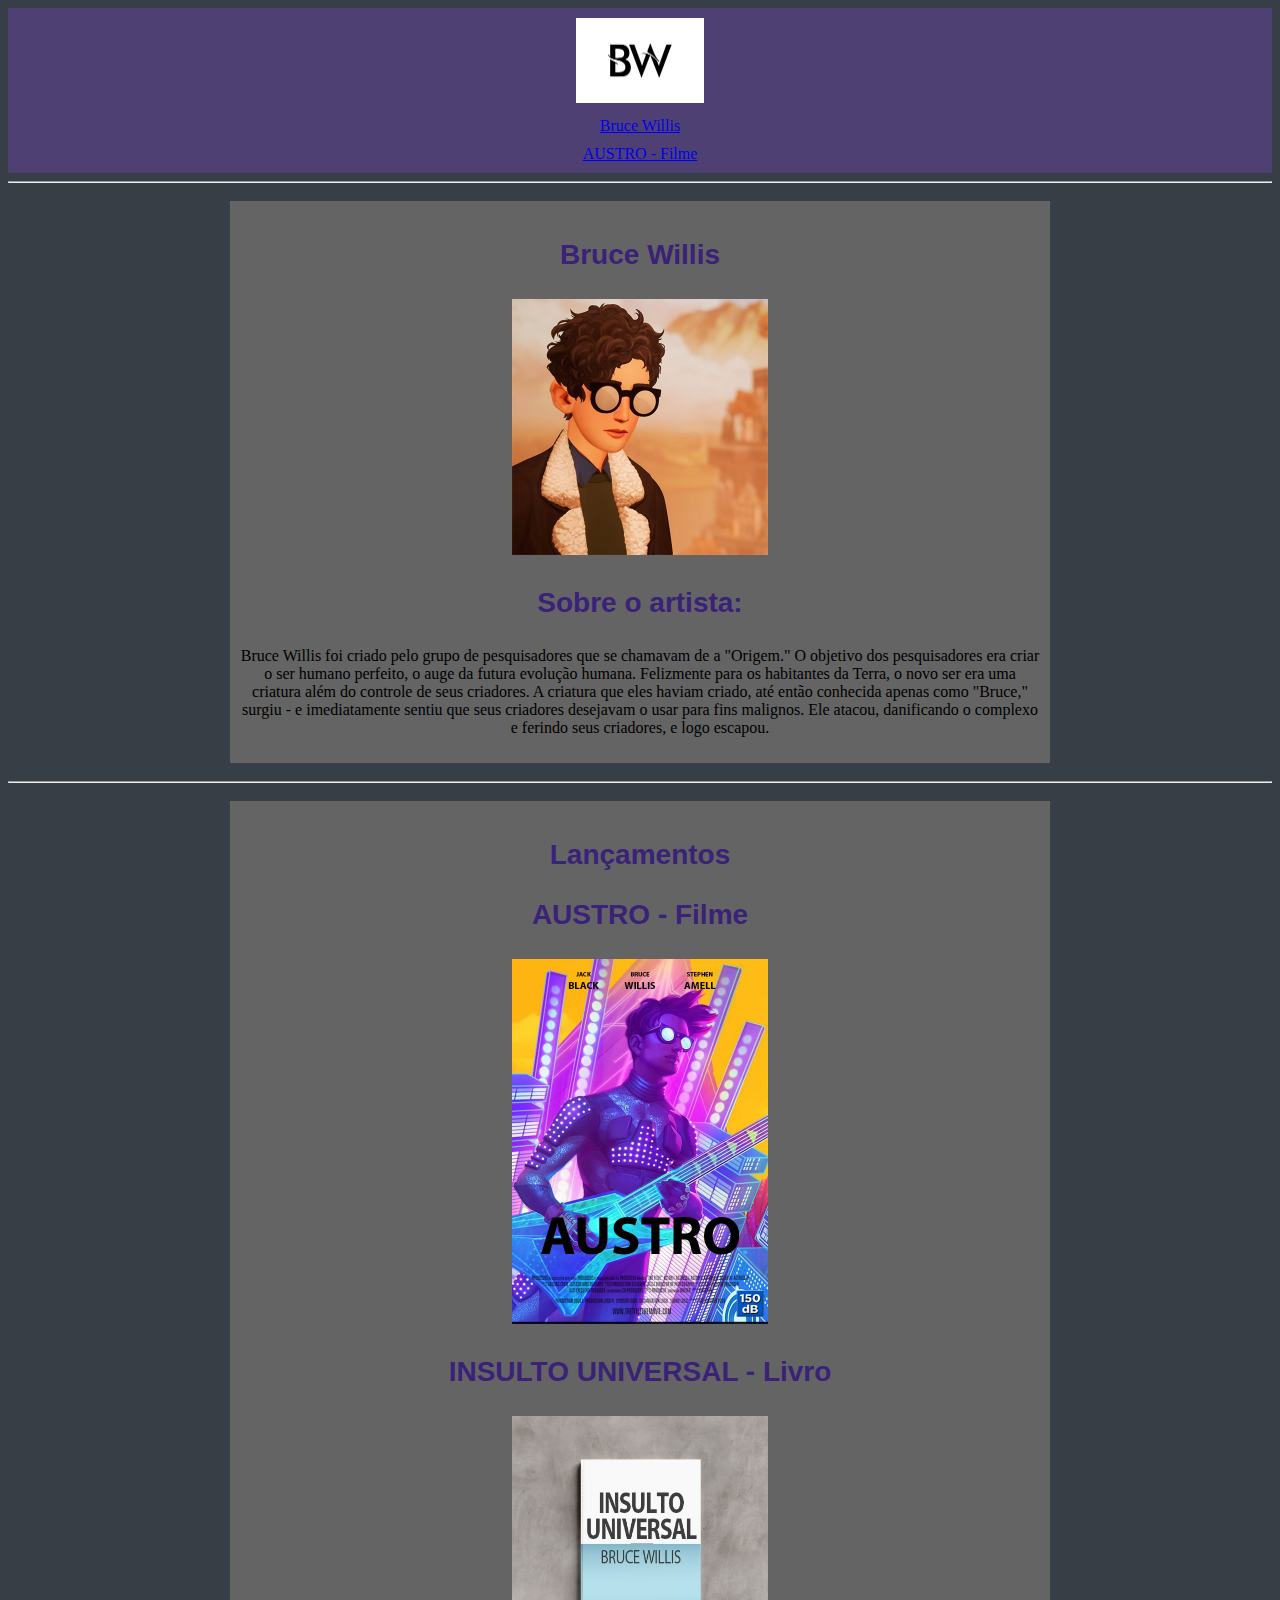
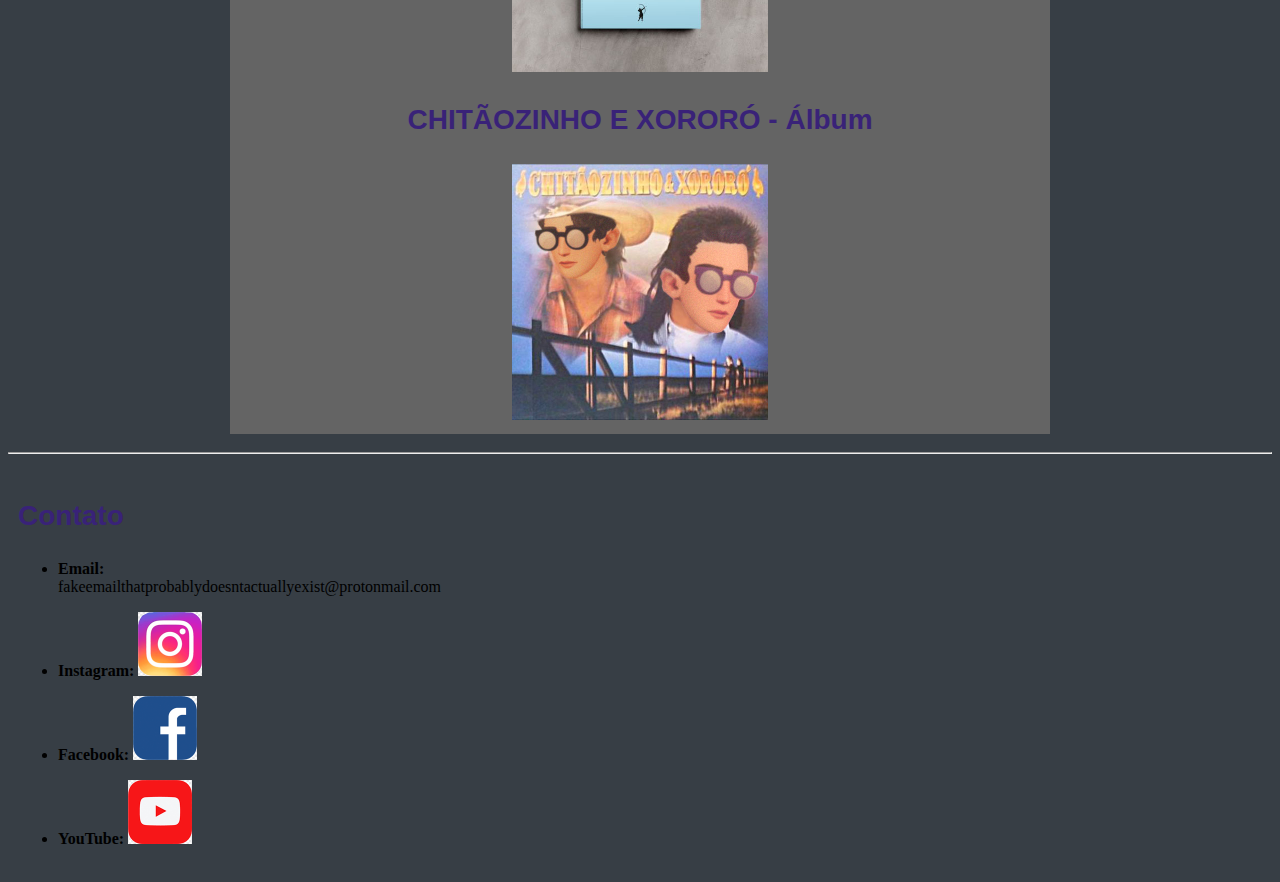
<file: index.html>
<!DOCTYPE html>
<html lang="pt-br">

	<head>
		<meta charset="utf-8">
		<meta http-equiv="X-UA-Compatible" content="IE=edge">
		<meta name="viewport" content="width=device-width, initial-scale=1.0">
		<title>Bruce Willis</title>
		<link rel="stylesheet" href="css/style.css">
		<link href="https://cdn.jsdelivr.net/npm/bootstrap@5.1.3/dist/css/bootstrap.min.css" rel="stylesheet" integrity="sha384-1BmE4kWBq78iYhFldvKuhfTAU6auU8tT94WrHftjDbrCEXSU1oBoqyl2QvZ6jIW3" crossorigin="anonymous">
	</head>

	<body>
	<div class="container-fluid" id="menu">
		<a href="index.html"> <img src="images/logo.jpg" id="logo" class="rounded"> </a>
		<div id="links">
			<div class="row" id="menu">
					<div class="col-sm-12 col-md-12" id="teste">
						<a href="index.html" class="btn btn-primary">Bruce Willis</a>
					</div>
					<div class="col-sm-12 col-md-12" id="teste">
						<a href="filme.html" class="btn btn-primary">AUSTRO - Filme</a>
					</div>
			</div>
		</div>
	</div>
	<hr>
	<div class="container-fluid" align="center">
		<div class="card">
			<h3>Bruce Willis</h3>
			<img width="256" height="256" src="images/artista.jpg" class="img rounded">
			<h3>Sobre o artista:</h3>
			<p>
				Bruce Willis foi criado pelo grupo de pesquisadores que se chamavam de a "Origem." O objetivo dos pesquisadores era criar o ser humano perfeito, 
				o auge da futura evolução humana. Felizmente para os habitantes da Terra, o novo ser era uma criatura além do controle de seus criadores. 
				A criatura que eles haviam criado, até então conhecida apenas como "Bruce," surgiu - e imediatamente sentiu que seus criadores desejavam o
				usar para fins malignos. Ele atacou, danificando o complexo e ferindo seus criadores, e logo escapou.
			</p>
		</div>
	</div>
	<hr>
	<div class="container-fluid" align="center">
		<div class="card">
			<h3>Lançamentos</h3>
			<h3>AUSTRO - Filme</h3>
			<a href="filme.html"> <img src="images/filme.jpg" id="poster" class="rounded"> </a>
			<h3>INSULTO UNIVERSAL - Livro</h3>
			<img src="images/livro.jpg" width="256" height="256" class="img rounded">
			<h3>CHITÃOZINHO E XORORÓ - Álbum</h3>
			<img src="images/musica.jpg" width="256" height="256" class="img rounded">
		</div>
	</div>
	<hr>
	<div class="container-fluid" >
	<h3>Contato</h3>
	<ul>
		<li>
			<p>
				<b>Email:</b>
				<br>fakeemailthatprobablydoesntactuallyexist@protonmail.com
			</p>
		</li>
		<div class="row">
			<div class="col-sm-12 col-md-4">
				<li>
					<p>
						<b>Instagram:</b>
						<a href="https://www.instagram.com"> <img src="images/instagram.png" class="icon"> </a>
					</p>
				</li>
			</div>
			<div class="col-sm-12 col-md-4">
				<li>
					<p>
						<b>Facebook:</b>
						<a href="https://www.facebook.com"> <img src="images/facebook.png" class="icon"> </a>
					</p>
				</li>
			</div>
			<div class="col-sm12 col-md-4">
				<li>
					<p>
						<b>YouTube:</b>
						<a href="https://www.youtube.com"> <img src="images/youtube.png" class="icon"> </a>
					</p>
				</li>
			</div>
		</div>
	</ul>
	</div>
	<script src="https://cdn.jsdelivr.net/npm/bootstrap@5.1.3/dist/js/bootstrap.bundle.min.js" integrity="sha384-ka7Sk0Gln4gmtz2MlQnikT1wXgYsOg+OMhuP+IlRH9sENBO0LRn5q+8nbTov4+1p" crossorigin="anonymous"></script>
	</body>

</html>
</file>
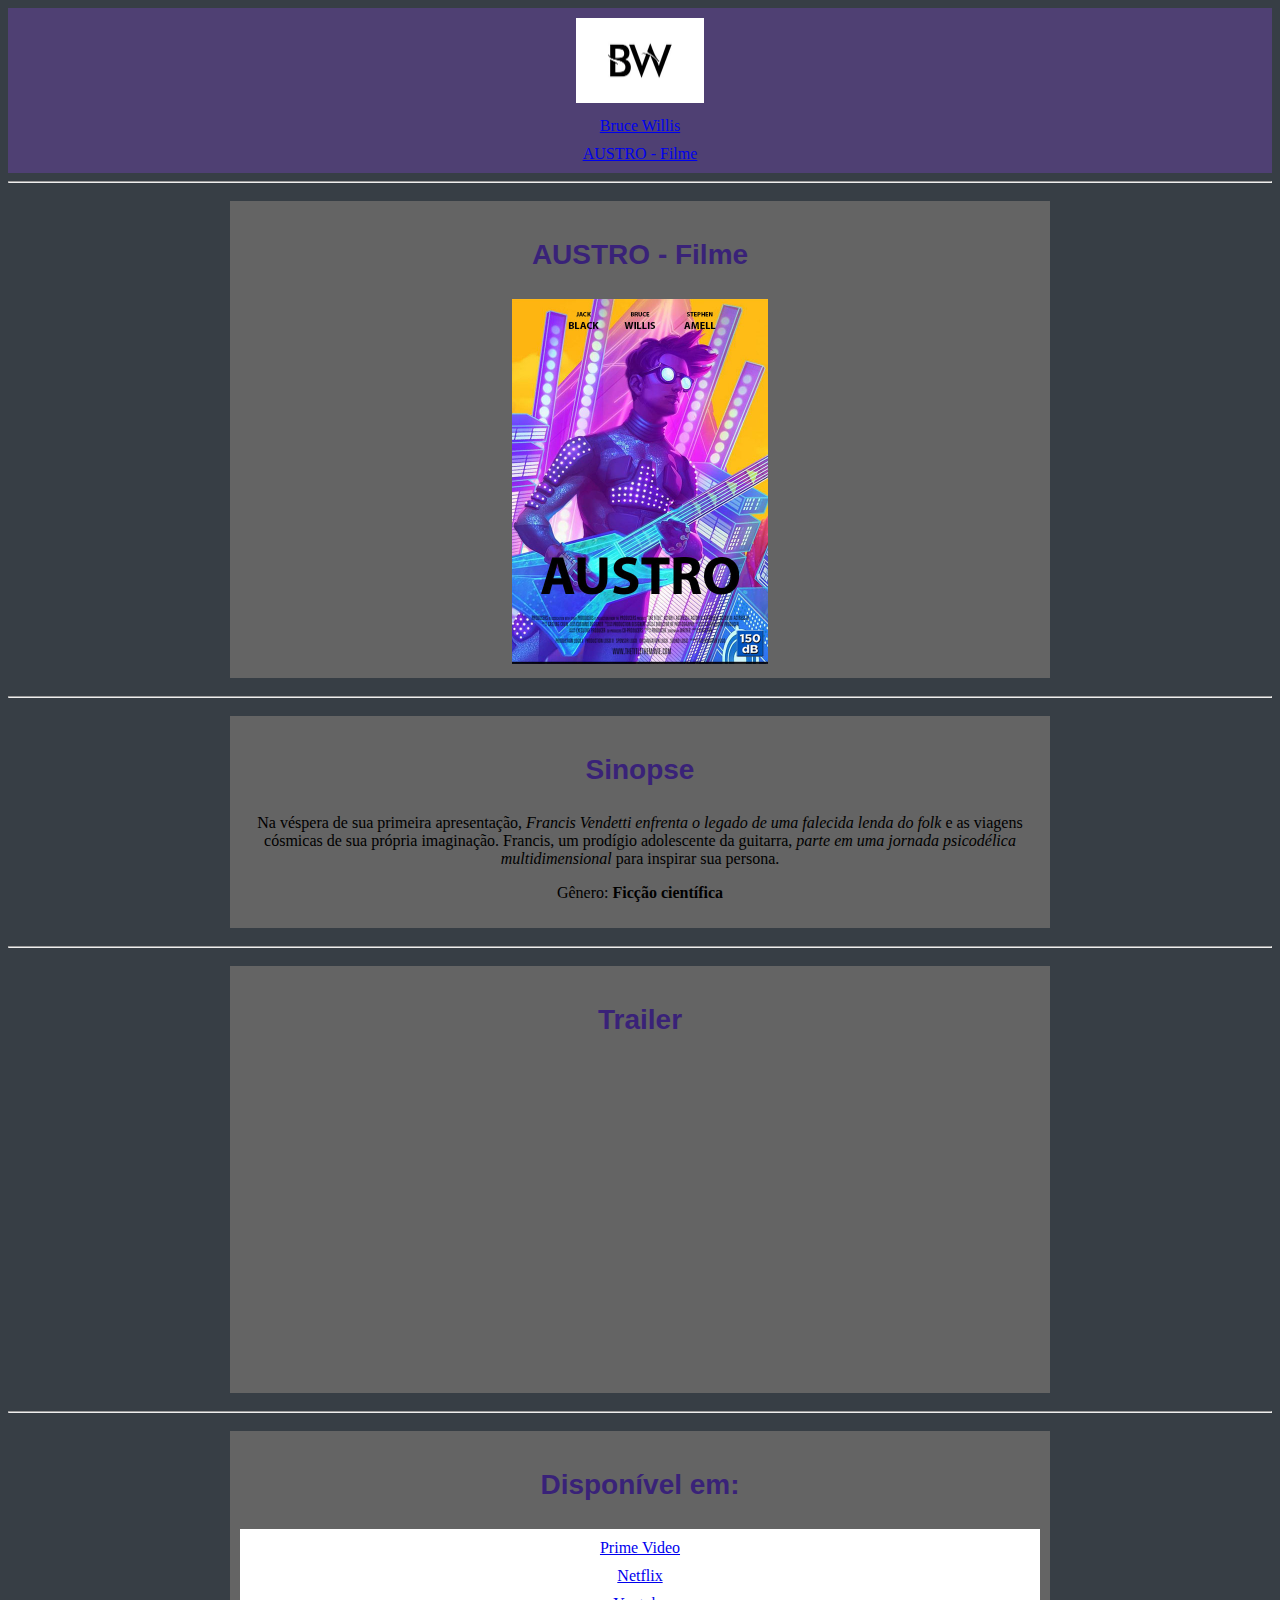
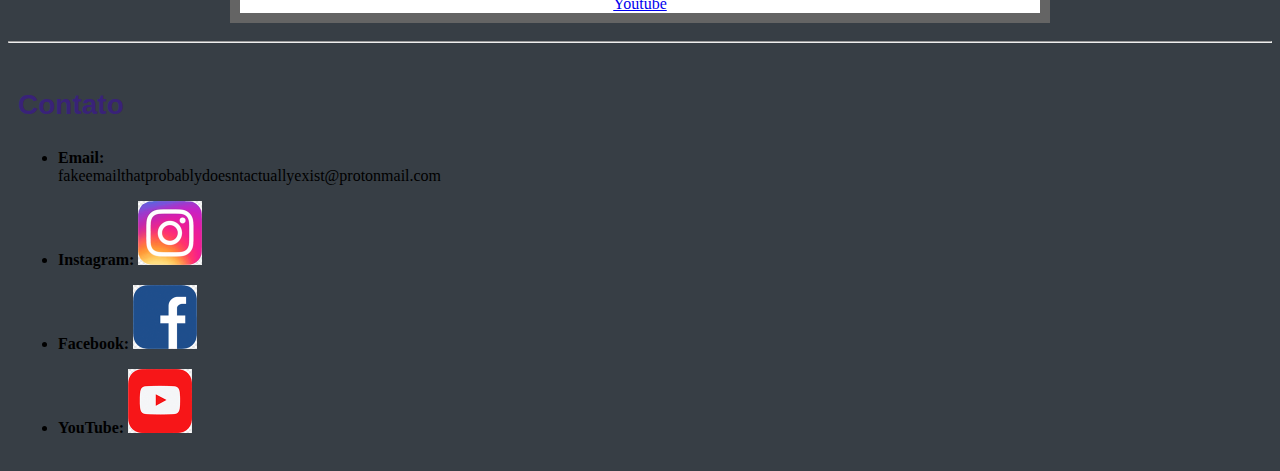
<file: filme.html>
<!DOCTYPE html>
<html lang="pt-br">

	<head>
		<meta charset="utf-8">
		<meta http-equiv="X-UA-Compatible" content="IE=edge">
		<meta name="viewport" content="width=device-width, initial-scale=1.0">
		<title>AUSTRO - Filme</title>
		<link rel="stylesheet" href="css/style.css">
		<link href="https://cdn.jsdelivr.net/npm/bootstrap@5.1.3/dist/css/bootstrap.min.css" rel="stylesheet" integrity="sha384-1BmE4kWBq78iYhFldvKuhfTAU6auU8tT94WrHftjDbrCEXSU1oBoqyl2QvZ6jIW3" crossorigin="anonymous">
	</head>
	<body>
	<div class="container-fluid" id="menu">
		<a href="index.html"> <img src="images/logo.jpg" id="logo" class="rounded"> </a>
		<div id="links">
			<div class="row" id="menu">
					<div class="col-sm-12 col-md-12" id="teste">
						<a href="index.html" class="btn btn-primary">Bruce Willis</a>
					</div>
					<div class="col-sm-12 col-md-12" id="teste">
						<a href="filme.html" class="btn btn-primary">AUSTRO - Filme</a>
					</div>
			</div>
		</div>
	</div>
	<hr>
	<div class="container-fluid" align="center">
		<div class="card">
			<h3>AUSTRO - Filme</h3>
			<img src="images/filme.jpg" id="poster" class="rounded">
		</div>
	</div>
	<hr>
	<div class="container-fluid" align="center">
		<div class="card">
			<h3>Sinopse</h3>
			<p>
				Na véspera de sua primeira apresentação, <i>Francis Vendetti enfrenta o legado de uma falecida lenda do folk</i> e as viagens cósmicas de sua própria imaginação. 
				Francis, um prodígio adolescente da guitarra, <i>parte em uma jornada psicodélica multidimensional</i> para inspirar sua persona. 
			</p>
			<p>
				Gênero: <b>Ficção científica</b>
			</p>
		</div>
	</div>
	<hr>
	<div class="container-fluid" align="center">
		<div class="card">
			<h3>Trailer</h3>
			<div class="embed-responsive embed-responsive-16by9">
				<iframe  src="https://www.youtube.com/embed/7Jrtok2SfzE" title="YouTube video player" class="embed-responsive-item rounded video" frameborder="0" encrypted-media; allowfullscreen></iframe>
			</div>
			
		</div>
	</div>
	
	<hr>
	<div class="container-fluid" align="center">
		<div class="card">
			<h3>Disponível em:</h3>
			<div class="row" id="menu-2">
					<div class="col-sm-12 col-md-12" id="teste">
						<a href="https://www.primevideo.com" class="btn btn-primary">Prime Video</a>
					</div>
					<div class="col-sm-12 col-md-12" id="teste">
						<a href="https://www.netflix.com" class="btn btn-primary">Netflix</a>
					</div>
					<div class="col-sm-12 col-md-12" id="teste">
						<a href="https://www.youtube.com" class="btn btn-primary">Youtube</a>
					</div>
			</div>
		</div>
	</div>
	<hr>
	<div class="container-fluid" >
	<h3>Contato</h3>
	<ul>
		<li>
			<p>
				<b>Email:</b>
				<br>fakeemailthatprobablydoesntactuallyexist@protonmail.com
			</p>
		</li>
		<div class="row">
			<div class="col-sm-12 col-md-4">
				<li>
					<p>
						<b>Instagram:</b>
						<a href="https://www.instagram.com"> <img src="images/instagram.png" class="icon"> </a>
					</p>
				</li>
			</div>
			<div class="col-sm-12 col-md-4">
				<li>
					<p>
						<b>Facebook:</b>
						<a href="https://www.facebook.com"> <img src="images/facebook.png" class="icon"> </a>
					</p>
				</li>
			</div>
			<div class="col-sm12 col-md-4">
				<li>
					<p>
						<b>YouTube:</b>
						<a href="https://www.youtube.com"> <img src="images/youtube.png" class="icon"> </a>
					</p>
				</li>
			</div>
		</div>
	</ul>
	</div>
	<script src="https://cdn.jsdelivr.net/npm/bootstrap@5.1.3/dist/js/bootstrap.bundle.min.js" integrity="sha384-ka7Sk0Gln4gmtz2MlQnikT1wXgYsOg+OMhuP+IlRH9sENBO0LRn5q+8nbTov4+1p" crossorigin="anonymous"></script>
	</body>
</html>
</file>
<file: css/style.css>
h3 {
	color: rgb(57, 34, 120); 
	font-size: 175%;
	font-family:"Segoe UI", Tahoma, Arial, sans-serif;
}

body {
	background-color: rgb(55, 62, 69);
}

#menu{
    text-align: center;
	background-color: rgb(79, 64, 115);
}

#menu-2{
    text-align: center;
	background-color: rgb(255, 255, 255);
}

#logo{
    max-width: 128px;
    max-height: 85px;
}

.content{
    text-align: left;
 background-color: rgb(255, 255, 255);
 font-family:"Comic Sans MS", "Segoe UI", Tahoma, Arial, sans-serif;
}

.img{
    max-width: 256px;
    max-height: 256px;
}

.video{
    min-width: 560px;
    min-height: 315px;
}

#teste{
	padding: 10px 0px 0px;
}

.icon{
    max-width: 64px;
    max-height: 64px;
}

.card{
	align-items: center;
	max-width: 50em;
	background-color: rgb(100, 100, 100);
	padding: 10px;
}

.container-fluid{
	padding: 10px;
}

#poster{
    max-width: 256px;
    max-height: 365px;
}
</file>
